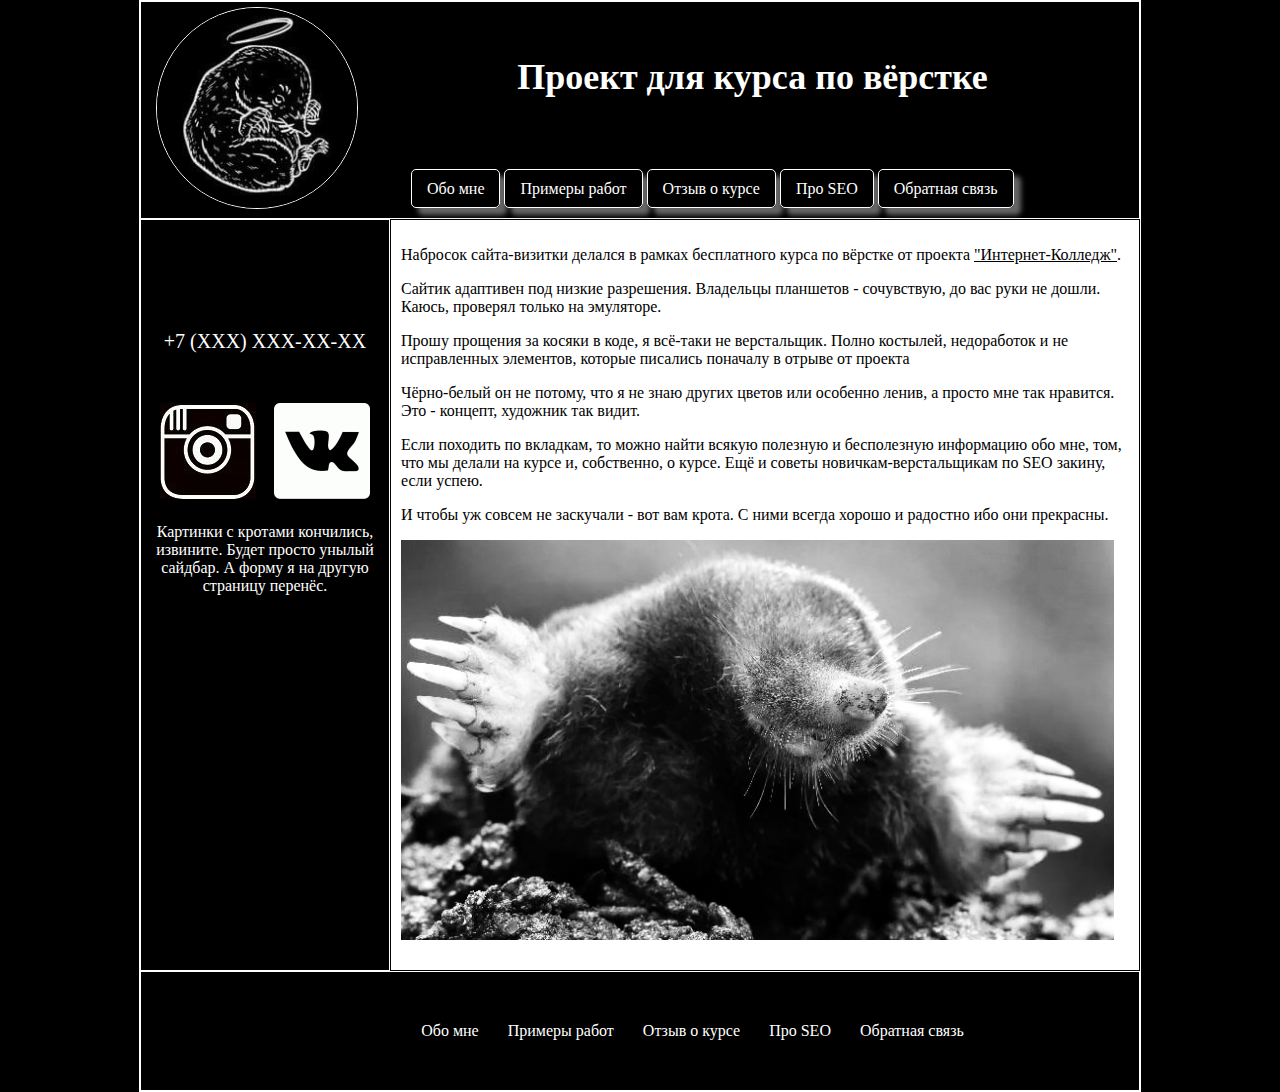
<file: index.html>
<!DOCTYPE html>
<html lang="ru">
<head>
  <meta charset="UTF-8">
  <meta name="viewport" content="width=device-width, initial-scale=1">
  <title>Главная - курсовой проект</title>
  <link rel="stylesheet" href="https://necolas.github.io/normalize.css/8.0.1/normalize.css">
  <link rel="stylesheet" href="style.css">
</head>
<body>
<div class="wrapper">
<header class="header">
  <div class="head-container">
    <div class="logo">
      <a href="/course-project/index.html"><img src="img/holy-mole.png" class="logo-mole" alt="logo"></a>
    </div>
    <div class="head-content-wrapper">
      <div class="head-content">
        <h1>Проект для курса по вёрстке</h1>
      </div>
      <div class="head-menu">
        <nav>
          <ul class="menu-content">
            <li><a href="/course-project/about-me.html">Обо мне</a></li>
            <li><a href="/course-project/examples.html">Примеры работ</a></li>
            <li><a href="/course-project/feedback.html">Отзыв о курсе</a></li>
            <li><a href="/course-project/about-seo.html">Про SEO</a></li>
            <li><a href="/course-project/response.html">Обратная связь</a></li>
          </ul>
        </nav>
      </div>
    </div>  
  </div>
</header>
<div class="aside-and-main-container">
  <aside class="aside">
    <div class="sidebar-content-container">
      <div class="phone-number">
        <a href="tel:+7xxxxxxxxxx" class="phone-link">+7 (XXX) XXX-XX-XX</a>
      </div>
      <div class="sidebar-picture-container">
        <a href="#" title="Инста (нет)">
          <picture>
            <source srcset="img/instagramm-icon-desktop.png" media="(min-width: 768px)">
            <img src="img/instagramm-icon-mobile.png">
          </picture>
        </a>
        <a href="https://vk.com/id132064251" rel="nofollow" title="Вкашечка" target="_blank">
          <picture>
            <source srcset="img/vk-icon-desktop.png" media="(min-width: 768px)">
            <img src="img/vk-icon-mobile.png">
          </picture>
        </a>
      </div>
      <div class="sidebar-text-container">
        Картинки с кротами кончились, извините. Будет просто унылый сайдбар. А форму я на другую страницу перенёс.
      </div>
    </div>
  </aside>
  <main class="main">
    <p>Набросок сайта-визитки делался в рамках бесплатного курса по вёрстке от проекта <a href="https://vk.com/internet_college_markup_dev" rel="nofollow" target="_blank">"Интернет-Колледж"</a>.</p>
    <p>Сайтик адаптивен под низкие разрешения. Владельцы планшетов - сочувствую, до вас руки не дошли. Каюсь, проверял только на эмуляторе.</p>
    <p>Прошу прощения за косяки в коде, я всё-таки не верстальщик. Полно костылей, недоработок и не исправленных элементов, которые писались поначалу в отрыве от проекта</p>
    <p>Чёрно-белый он не потому, что я не знаю других цветов или особенно ленив, а просто мне так нравится. Это - концепт, художник так видит.</p>
    <p>Если походить по вкладкам, то можно найти всякую полезную и бесполезную информацию обо мне, том, что мы делали на курсе и, собственно, о курсе. Ещё и советы новичкам-верстальщикам по SEO закину, если успею.</p>
    <p>И чтобы уж совсем не заскучали - вот вам крота. С ними всегда хорошо и радостно ибо они прекрасны.</p>
    <p>
      <picture>
        <source srcset="img/mole-main-desktop.png" media="(min-width: 768px)">
        <img src="img/mole-main-mobile.png" class="main-mole-picture" alt="Великий и прекрасный крот" title="Великий и прекрасный крот">
      </picture>
    </p>
  </main>
</div>
<footer class="footer">
  <div class="footer-container">
    <nav>
      <ul class="footer-links-block">
        <li><a href="/course-project/about-me.html" class="footer-link">Обо мне</a></li>
        <li><a href="/course-project/examples.html" class="footer-link">Примеры работ</a></li>
        <li><a href="/course-project/feedback.html" class="footer-link">Отзыв о курсе</a></li>
        <li><a href="/course-project/about-seo.html" class="footer-link">Про SEO</a></li>
        <li><a href="/course-project/response.html" class="footer-link">Обратная связь</a></li>
      <ul>
    </nav>
  </div>
</footer>       
</div>
</body>
</html>
</file>
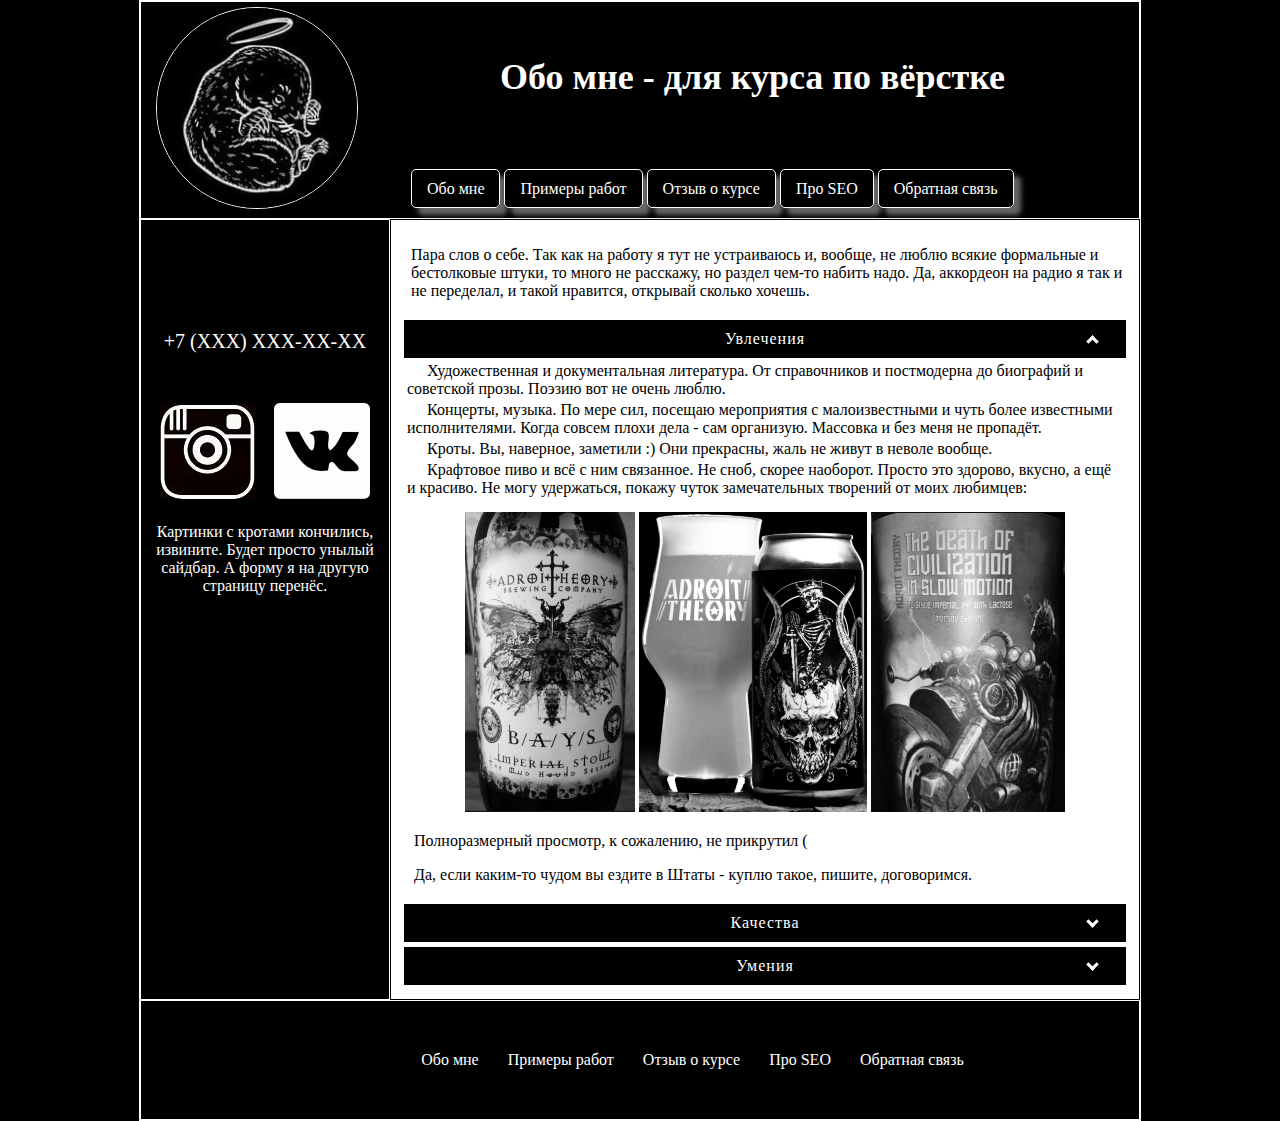
<file: about-me.html>
<!DOCTYPE html>
<html lang="ru">
<head>
  <meta charset="UTF-8">
  <meta name="viewport" content="width=device-width, initial-scale=1">
  <title>Обо мне - курсовой проект</title>
  <link rel="stylesheet" href="https://necolas.github.io/normalize.css/8.0.1/normalize.css">
  <link rel="stylesheet" href="style.css">
</head>
<body>
<div class="wrapper">
<header class="header">
  <div class="head-container">
    <div class="logo">
      <a href="/course-project/index.html"><img src="img/holy-mole.png" class="logo-mole" alt="logo"></a>
    </div>
    <div class="head-content-wrapper">
      <div class="head-content">
        <h1>Обо мне - для курса по вёрстке</h1>
      </div>
      <div class="head-menu">
        <nav>
          <ul class="menu-content">
            <li><a href="/course-project/about-me.html">Обо мне</a></li>
            <li><a href="/course-project/examples.html">Примеры работ</a></li>
            <li><a href="/course-project/feedback.html">Отзыв о курсе</a></li>
            <li><a href="/course-project/about-seo.html">Про SEO</a></li>
            <li><a href="/course-project/response.html">Обратная связь</a></li>
          </ul>
        </nav>
      </div>
    </div>  
  </div>
</header>
<div class="aside-and-main-container">
  <aside class="aside">
    <div class="sidebar-content-container">
      <div class="phone-number">
        <a href="tel:+7xxxxxxxxxx" class="phone-link">+7 (XXX) XXX-XX-XX</a>
      </div>
      <div class="sidebar-picture-container">
        <a href="#" title="Инста (нет)">
          <picture>
            <source srcset="img/instagramm-icon-desktop.png" media="(min-width: 768px)">
            <img src="img/instagramm-icon-mobile.png">
          </picture>
        </a>
        <a href="https://vk.com/id132064251" rel="nofollow" title="Вкашечка" target="_blank">
          <picture>
            <source srcset="img/vk-icon-desktop.png" media="(min-width: 768px)">
            <img src="img/vk-icon-mobile.png">
          </picture>
        </a>
      </div>
      <div class="sidebar-text-container">
        Картинки с кротами кончились, извините. Будет просто унылый сайдбар. А форму я на другую страницу перенёс.
      </div>
    </div>
  </aside>
  <main class="main">
    <p class="main-head-paragraph">Пара слов о себе. Так как на работу я тут не устраиваюсь и, вообще, не люблю всякие формальные и бестолковые штуки, то много не расскажу, но раздел чем-то набить надо. Да, аккордеон на радио я так и не переделал, и такой нравится, открывай сколько хочешь.</p>
    <div class="accordion">
      <ul>
        <li>
          <input type="checkbox">
          <i></i>
          <p class="accordion-title">Увлечения</p>
          <div class="accordion-block">
            <ul class="about-block-list">
              <li>Художественная и документальная литература. От справочников и постмодерна до биографий и советской прозы. Поэзию вот не очень люблю.</li>
              <li>Концерты, музыка. По мере сил, посещаю мероприятия с малоизвестными и чуть более известными исполнителями. Когда совсем плохи дела - сам организую. Массовка и без меня не пропадёт.</li>
              <li>Кроты. Вы, наверное, заметили :) Они прекрасны, жаль не живут в неволе вообще.</li>
              <li>Крафтовое пиво и всё с ним связанное. Не сноб, скорее наоборот. Просто это здорово, вкусно, а ещё и красиво. Не могу удержаться, покажу чуток замечательных творений от моих любимцев:</li>
            </ul>
            <div class="content-photo-container">
              <picture>
                <img src="img/adroit-theory-bays.png" alt="Adroit Theory BAYS фото" title="Adroit Theory BAYS">
              </picture>
              <picture>
                <img src="img/adroit-theory-evangelion.png" alt="Adroit Theory Evangelion фото" title="Adroit Theory Evangelion">
              </picture>
              <picture>
                <img src="img/adroit-theory-death-of-civilization.png" alt="Adroit Theory Death of Civilization фото" title="Adroit Theory Death of Civilization">
              </picture>
            </div>
            <p>Полноразмерный просмотр, к сожалению, не прикрутил (</p>
            <p>Да, если каким-то чудом вы ездите в Штаты - куплю такое, пишите, договоримся.</p>  
          </div>
        </li>
        <li>
          <input type="checkbox" checked>
          <i></i>
          <p class="accordion-title">Качества</p>
          <div class="accordion-block">
            <p>Пользуясь случаем, хочу высказаться на тему регулярно требуемого списка своих преимуществ типа обучаемости, целеустремлённости и т.д.</p>
            <p>Ребята и девчата, это - полная дичь! Ещё никто кроме очень дорогих профессионалов на собеседовании не заявил, что он тупой и ленивый алкоголик. То есть ценность всех таких "пунктуальностей" и "желаний непрерывно развиваться" равна нулю. Знания проверять надо, а не вот это вот всё.</p>
            <p>К сожалению, сегодня рулит форма прежде содержания, так что увы, приходится лить дежурную воду при трудоустройстве. Но к счастью, в действительно толковых коллективах такое не спрашивают.</p>
          </div>
        </li>
        <li>
          <input type="checkbox" checked>
          <i></i>
          <p class="accordion-title">Умения</p>
          <div class="accordion-block">
            <p>Могу копать (надеюсь, ещё могу), могу и не копать. Английский знаю вполне нормально. Писать могу, если очень нужно и есть приступ графомании (как сейчас). Последние несколько лет занимаюсь поисковой оптимизацией сайтов.</p>
            <p>Работу тут не ищу, так, общего развития ради. Но, если есть возможность попасть в команду, занимающуюся продвижением на буржуйском рынке - то весьма готов рассмотреть, нужен опыт. Ну да, тут только гуру буржнета и сидят :)</p>
          </div>
        </li>       
      </ul>
    </div>
  </main>
</div>
<footer class="footer">
  <div class="footer-container">
    <nav>
      <ul class="footer-links-block">
        <li><a href="/course-project/about-me.html" class="footer-link">Обо мне</a></li>
        <li><a href="/course-project/examples.html" class="footer-link">Примеры работ</a></li>
        <li><a href="/course-project/feedback.html" class="footer-link">Отзыв о курсе</a></li>
        <li><a href="/course-project/about-seo.html" class="footer-link">Про SEO</a></li>
        <li><a href="/course-project/response.html" class="footer-link">Обратная связь</a></li>
      <ul>
    </nav>
  </div>
</footer>       
</div>
</body>
</html>
</file>
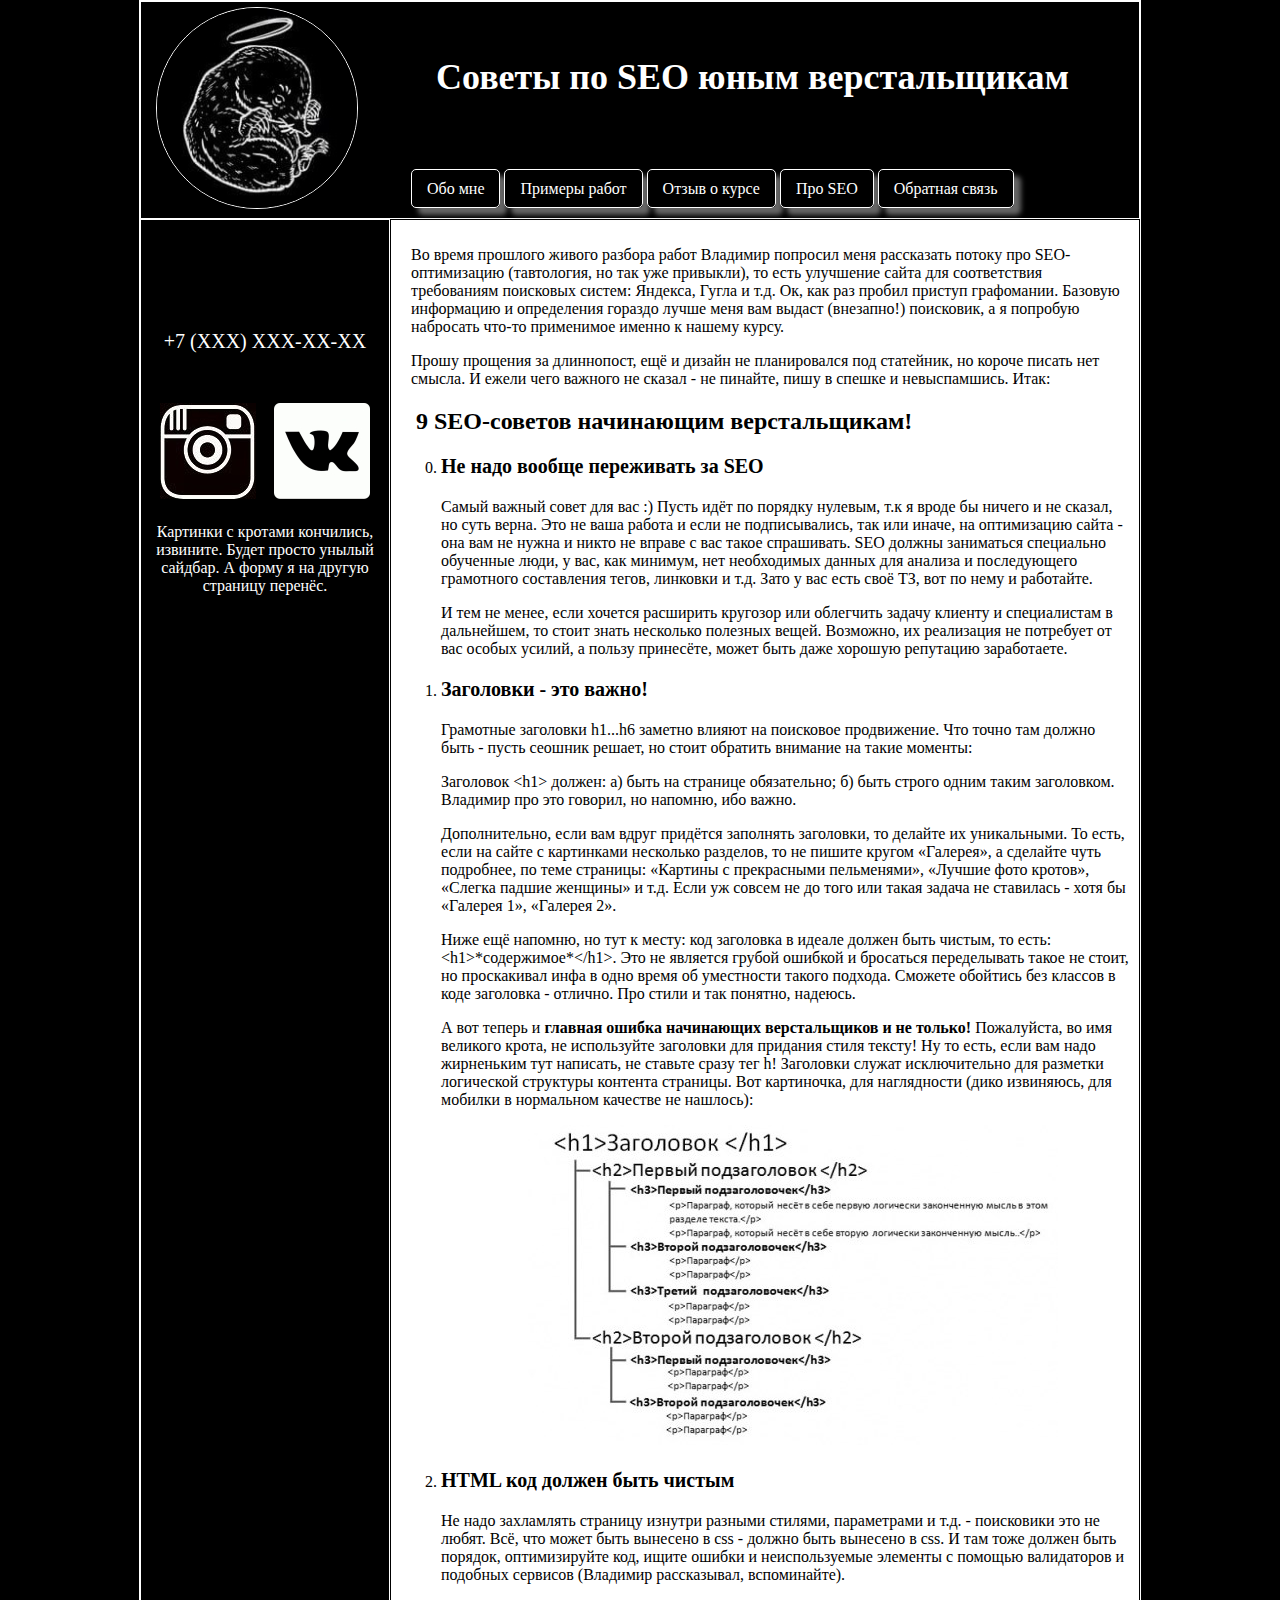
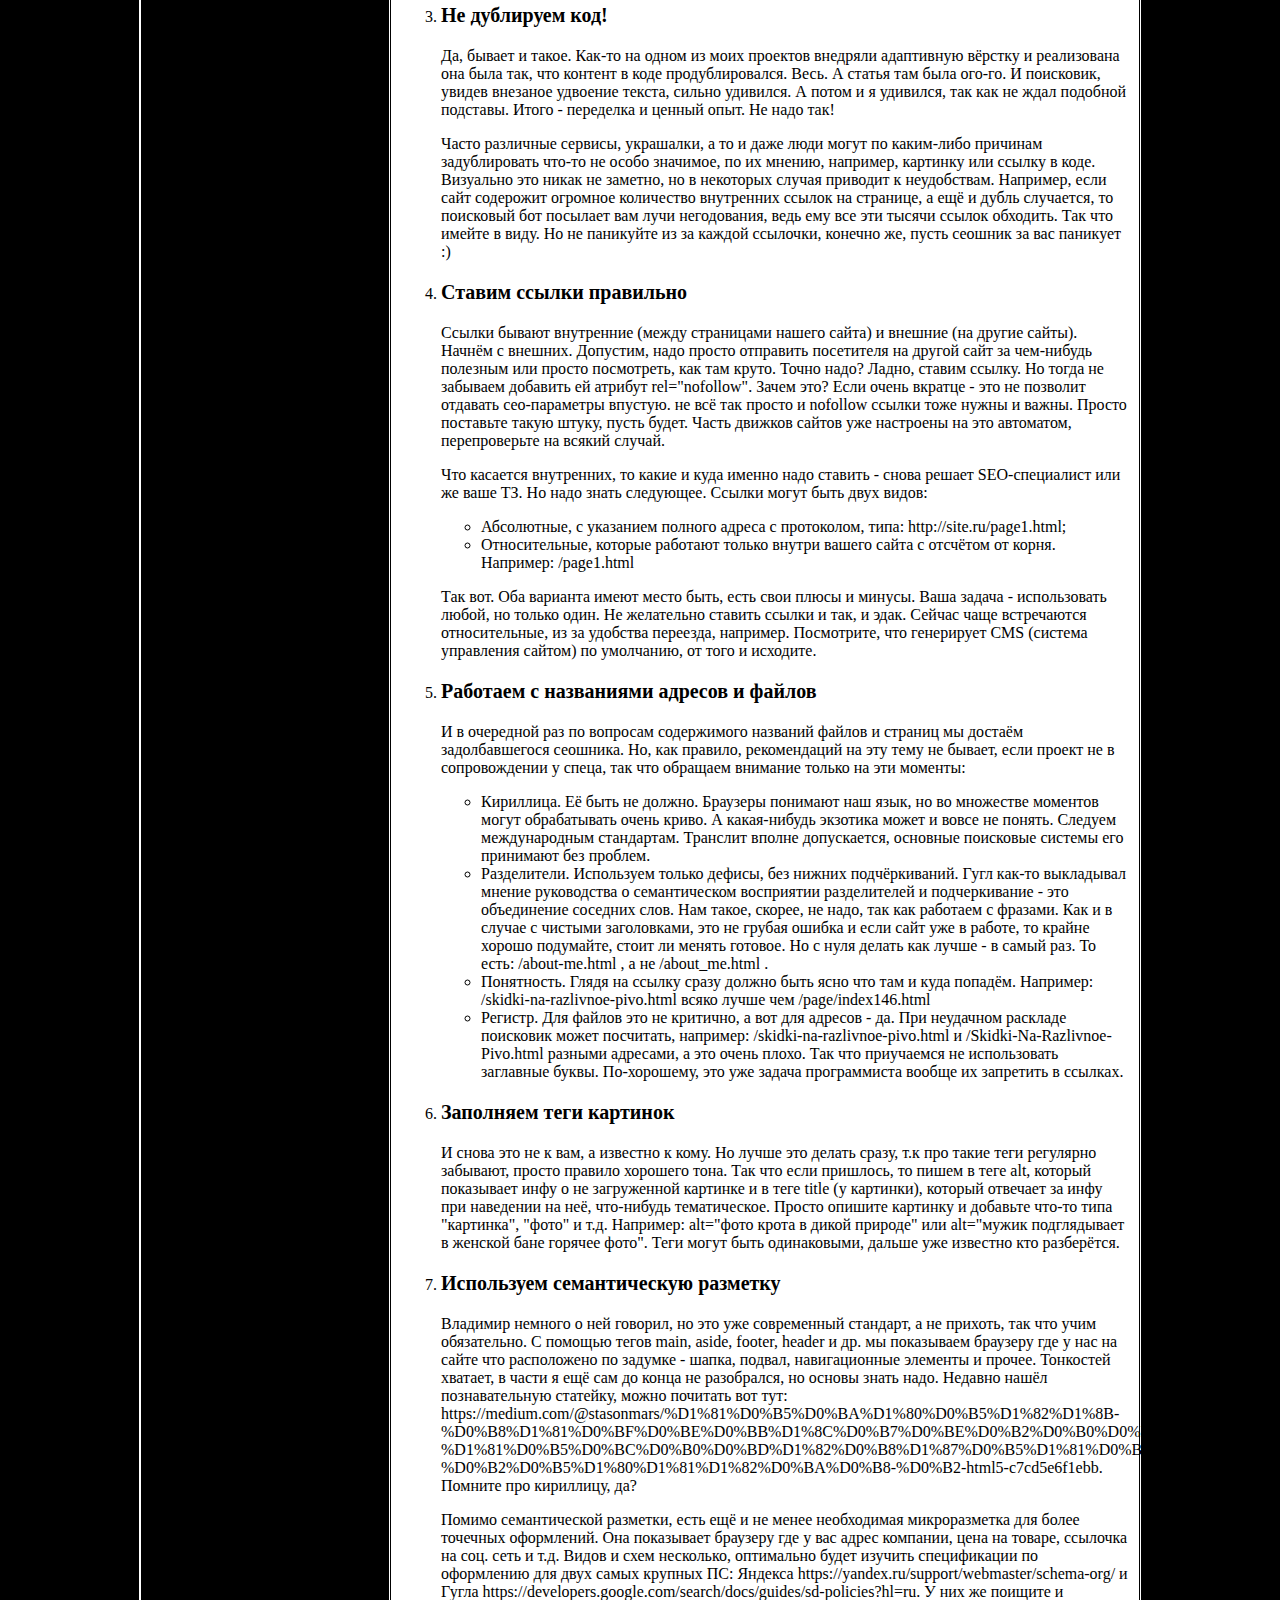
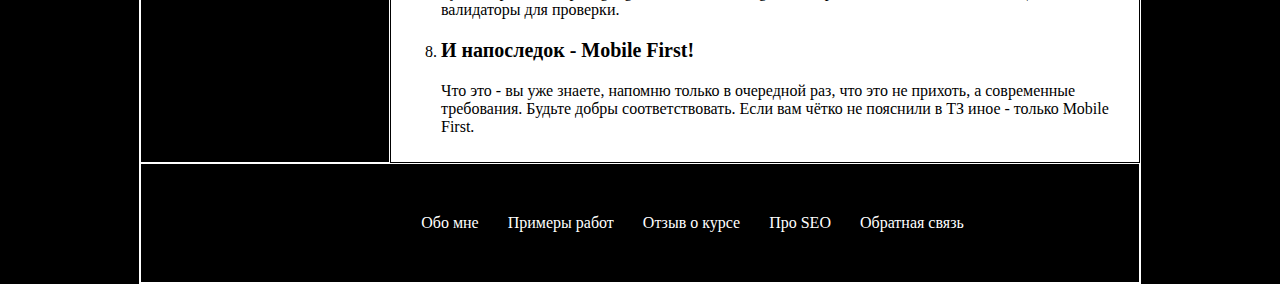
<file: about-seo.html>
<!DOCTYPE html>
<html lang="ru">
<head>
  <meta charset="UTF-8">
  <meta name="viewport" content="width=device-width, initial-scale=1">
  <title>Про SEO для начинающих верстальщиков - курсовой проект</title>
  <link rel="stylesheet" href="https://necolas.github.io/normalize.css/8.0.1/normalize.css">
  <link rel="stylesheet" href="style.css">
</head>
<body>
<div class="wrapper">
<header class="header">
  <div class="head-container">
    <div class="logo">
      <a href="/course-project/index.html"><img src="img/holy-mole.png" class="logo-mole" alt="logo"></a>
    </div>
    <div class="head-content-wrapper">
      <div class="head-content">
        <h1>Советы по SEO юным верстальщикам</h1>
      </div>
      <div class="head-menu">
        <nav>
          <ul class="menu-content">
            <li><a href="/course-project/about-me.html">Обо мне</a></li>
            <li><a href="/course-project/examples.html">Примеры работ</a></li>
            <li><a href="/course-project/feedback.html">Отзыв о курсе</a></li>
            <li><a href="/course-project/about-seo.html">Про SEO</a></li>
            <li><a href="/course-project/response.html">Обратная связь</a></li>
          </ul>
        </nav>
      </div>
    </div>  
  </div>
</header>
<div class="aside-and-main-container">
  <aside class="aside">
    <div class="sidebar-content-container">
      <div class="phone-number">
        <a href="tel:+7xxxxxxxxxx" class="phone-link">+7 (XXX) XXX-XX-XX</a>
      </div>
      <div class="sidebar-picture-container">
        <a href="#" title="Инста (нет)">
          <picture>
            <source srcset="img/instagramm-icon-desktop.png" media="(min-width: 768px)">
            <img src="img/instagramm-icon-mobile.png">
          </picture>
        </a>
        <a href="https://vk.com/id132064251" rel="nofollow" title="Вкашечка" target="_blank">
          <picture>
            <source srcset="img/vk-icon-desktop.png" media="(min-width: 768px)">
            <img src="img/vk-icon-mobile.png">
          </picture>
        </a>
      </div>
      <div class="sidebar-text-container">
        Картинки с кротами кончились, извините. Будет просто унылый сайдбар. А форму я на другую страницу перенёс.
      </div>
    </div>
  </aside>
  <main class="main">
    <p class="main-head-paragraph">Во время прошлого живого разбора работ Владимир попросил меня рассказать потоку про SEO-оптимизацию (тавтология, но так уже привыкли), то есть улучшение сайта для соответствия требованиям поисковых систем: Яндекса, Гугла и т.д. Ок, как раз пробил приступ графомании. Базовую информацию и определения гораздо лучше меня вам выдаст (внезапно!) поисковик, а я попробую набросать что-то применимое именно к нашему курсу.</p>
    <p class="main-head-paragraph">Прошу прощения за длиннопост, ещё и дизайн не планировался под статейник, но короче писать нет смысла. И ежели чего важного не сказал - не пинайте, пишу в спешке и невыспамшись. Итак:</p>
    <h2>9 SEO-советов начинающим верстальщикам!</h2>
    <ol start="0" class="seo-advise-list">
      <li>
        <h3>Не надо вообще переживать за SEO</h3>
        <p>Самый важный совет для вас :) Пусть идёт по порядку нулевым, т.к я вроде бы ничего и не сказал, но суть верна. Это не ваша работа и если не подписывались, так или иначе, на оптимизацию сайта - она вам не нужна и никто не вправе с вас такое спрашивать. SEO должны заниматься специально обученные люди, у вас, как минимум, нет необходимых данных для анализа и последующего грамотного составления тегов, линковки и т.д. Зато у вас есть своё ТЗ, вот по нему и работайте.</p>
        <p>И тем не менее, если хочется расширить кругозор или облегчить задачу клиенту и специалистам в дальнейшем, то стоит знать несколько полезных вещей. Возможно, их реализация не потребует от вас особых усилий, а пользу принесёте, может быть даже хорошую репутацию заработаете.</p>
      </li>
      <li>
        <h3>Заголовки - это важно!</h3>
        <p>Грамотные заголовки h1...h6 заметно влияют на поисковое продвижение. Что точно там должно быть - пусть сеошник решает, но стоит обратить внимание на такие моменты:</p>
        <p>Заголовок &lt;h1&gt; должен: а) быть на странице обязательно; б) быть строго одним таким заголовком. Владимир про это говорил, но напомню, ибо важно.</p>
        <p>Дополнительно, если вам вдруг придётся заполнять заголовки, то делайте их уникальными. То есть, если на сайте с картинками несколько разделов, то не пишите кругом &laquo;Галерея&raquo;, а сделайте чуть подробнее, по теме страницы: &laquo;Картины с прекрасными пельменями&raquo;, &laquo;Лучшие фото кротов&raquo;, &laquo;Слегка падшие женщины&raquo; и т.д. Если уж совсем не до того или такая задача не ставилась - хотя бы &laquo;Галерея 1&raquo;, &laquo;Галерея 2&raquo;.</p>
        <p>Ниже ещё напомню, но тут к месту: код заголовка в идеале должен быть чистым, то есть: &lt;h1&gt;*содержимое*&lt;/h1&gt;. Это не является грубой ошибкой и бросаться переделывать такое не стоит, но проскакивал инфа в одно время об уместности такого подхода. Сможете обойтись без классов в коде заголовка - отлично. Про стили и так понятно, надеюсь.</p>
        <p>А вот теперь и <b>главная ошибка начинающих верстальщиков и не только!</b> Пожалуйста, во имя великого крота, не используйте заголовки для придания стиля тексту! Ну то есть, если вам надо жирненьким тут написать, не ставьте сразу тег h! Заголовки служат исключительно для разметки логической структуры контента страницы. Вот картиночка, для наглядности (дико извиняюсь, для мобилки в нормальном качестве не нашлось):</p>
          <div class="seo-article-photo-container">
            <picture>
              <img src="img/headers-structure-desktop.png">
            </picture>
          </div>
          </li>
        </ul>
      </li>
      <li>
        <h3>HTML код должен быть чистым</h3>
        <p>Не надо захламлять страницу изнутри разными стилями, параметрами и т.д. - поисковики это не любят. Всё, что может быть вынесено в css - должно быть вынесено в css. И там тоже должен быть порядок, оптимизируйте код, ищите ошибки и неиспользуемые элементы с помощью валидаторов и подобных сервисов (Владимир рассказывал, вспоминайте).</p> 
      </li>        
      <li>
        <h3>Не дублируем код!</h3>
        <p>Да, бывает и такое. Как-то на одном из моих проектов внедряли адаптивную вёрстку и реализована она была так, что контент в коде продублировался. Весь. А статья там была ого-го. И поисковик, увидев внезаное удвоение текста, сильно удивился. А потом и я удивился, так как не ждал подобной подставы. Итого - переделка и ценный опыт. Не надо так!</p>
        <p>Часто различные сервисы, украшалки, а то и даже люди могут по каким-либо причинам задублировать что-то не особо значимое, по их мнению, например, картинку или ссылку в коде. Визуально это никак не заметно, но в некоторых случая приводит к неудобствам. Например, если сайт содерожит огромное количество внутренних ссылок на странице, а ещё и дубль случается, то поисковый бот посылает вам лучи негодования, ведь ему все эти тысячи ссылок обходить. Так что имейте в виду. Но не паникуйте из за каждой ссылочки, конечно же, пусть сеошник за вас паникует :)</p>
      </li>
      <li>
        <h3>Ставим ссылки правильно</h3>
        <p>Ссылки бывают внутренние (между страницами нашего сайта) и внешние (на другие сайты). Начнём с внешних. Допустим, надо просто отправить посетителя на другой сайт за чем-нибудь полезным или просто посмотреть, как там круто. Точно надо? Ладно, ставим ссылку. Но тогда не забываем добавить ей атрибут rel="nofollow". Зачем это? Если очень вкратце - это не позволит отдавать сео-параметры впустую. не всё так просто и nofollow ссылки тоже нужны и важны. Просто поставьте такую штуку, пусть будет. Часть движков сайтов уже настроены на это автоматом, перепроверьте на всякий случай.  
        </p>
        <p>Что касается внутренних, то какие и куда именно надо ставить - снова решает SEO-специалист или же ваше ТЗ. Но надо знать следующее. Ссылки могут быть двух видов:
        </p>
          <ul>
            <li>Абсолютные, с указанием полного адреса с протоколом, типа: http://site.ru/page1.html;</li>
            <li>Относительные, которые работают только внутри вашего сайта с отсчётом от корня. Например: /page1.html</li>
          </ul> 
        <p>Так вот. Оба варианта имеют место быть, есть свои плюсы и минусы. Ваша задача - использовать любой, но только один. Не желательно ставить ссылки и так, и эдак. Сейчас чаще встречаются относительные, из за удобства переезда, например. Посмотрите, что генерирует CMS (система управления сайтом) по умолчанию, от того и исходите.
        </p>
      </li>
      <li>
        <h3>Работаем с названиями адресов и файлов</h3>
        <p>И в очередной раз по вопросам содержимого названий файлов и страниц мы достаём задолбавшегося сеошника. Но, как правило, рекомендаций на эту тему не бывает, если проект не в сопровождении у спеца, так что обращаем внимание только на эти моменты:</p>
          <ul>
              <li>Кириллица. Её быть не должно. Браузеры понимают наш язык, но во множестве моментов могут обрабатывать очень криво. А какая-нибудь экзотика может и вовсе не понять. Следуем международным стандартам. Транслит вполне допускается, основные поисковые системы его принимают без проблем.</li>
              <li>Разделители. Используем только дефисы, без нижних подчёркиваний. Гугл как-то выкладывал мнение руководства о семантическом восприятии разделителей и подчеркивание - это объединение соседних слов. Нам такое, скорее, не надо, так как работаем с фразами. Как и в случае с чистыми заголовками, это не грубая ошибка и если сайт уже в работе, то крайне хорошо подумайте, стоит ли менять готовое. Но с нуля делать как лучше - в самый раз. То есть: /about-me.html , а не /about_me.html .</li>
              <li>Понятность. Глядя на ссылку сразу должно быть ясно что там и куда попадём. Например: /skidki-na-razlivnoe-pivo.html всяко лучше чем /page/index146.html</li>
              <li>Регистр. Для файлов это не критично, а вот для адресов - да. При неудачном раскладе поисковик может посчитать, например: /skidki-na-razlivnoe-pivo.html и /Skidki-Na-Razlivnoe-Pivo.html разными адресами, а это очень плохо. Так что приучаемся не использовать заглавные буквы. По-хорошему, это уже задача программиста вообще их запретить в ссылках.</li>
          </ul> 
      </li>
      <li>
        <h3>Заполняем теги картинок</h3>
        <p>И снова это не к вам, а известно к кому. Но лучше это делать сразу, т.к про такие теги регулярно забывают, просто правило хорошего тона. Так что если пришлось, то пишем в теге alt, который показывает инфу о не загруженной картинке и в теге title (у картинки), который отвечает за инфу при наведении на неё, что-нибудь тематическое. Просто опишите картинку и добавьте что-то типа "картинка", "фото" и т.д. Например: alt="фото крота в дикой природе" или alt="мужик подглядывает в женской бане горячее фото". Теги могут быть одинаковыми, дальше уже известно кто разберётся.</p> 
      </li>
      <li>
        <h3>Используем семантическую разметку</h3>
        <p>Владимир немного о ней говорил, но это уже современный стандарт, а не прихоть, так что учим обязательно. С помощью тегов main, aside, footer, header и др. мы показываем браузеру где у нас на сайте что расположено по задумке - шапка, подвал, навигационные элементы и прочее. Тонкостей хватает, в части я ещё сам до конца не разобрался, но основы знать надо. Недавно нашёл познавательную статейку, можно почитать вот тут: <a class="external-link" href="https://medium.com/@stasonmars/%D1%81%D0%B5%D0%BA%D1%80%D0%B5%D1%82%D1%8B-%D0%B8%D1%81%D0%BF%D0%BE%D0%BB%D1%8C%D0%B7%D0%BE%D0%B2%D0%B0%D0%BD%D0%B8%D1%8F-%D1%81%D0%B5%D0%BC%D0%B0%D0%BD%D1%82%D0%B8%D1%87%D0%B5%D1%81%D0%BA%D0%BE%D0%B8%CC%86-%D0%B2%D0%B5%D1%80%D1%81%D1%82%D0%BA%D0%B8-%D0%B2-html5-c7cd5e6f1ebb" rel="nofollow" target="_blank">https://medium.com/@stasonmars/%D1%81%D0%B5%D0%BA%D1%80%D0%B5%D1%82%D1%8B-%D0%B8%D1%81%D0%BF%D0%BE%D0%BB%D1%8C%D0%B7%D0%BE%D0%B2%D0%B0%D0%BD%D0%B8%D1%8F-%D1%81%D0%B5%D0%BC%D0%B0%D0%BD%D1%82%D0%B8%D1%87%D0%B5%D1%81%D0%BA%D0%BE%D0%B8%CC%86-%D0%B2%D0%B5%D1%80%D1%81%D1%82%D0%BA%D0%B8-%D0%B2-html5-c7cd5e6f1ebb</a>. Помните про кириллицу, да?</p>
        <p>Помимо семантической разметки, есть ещё и не менее необходимая микроразметка для более точечных оформлений. Она показывает браузеру где у вас адрес компании, цена на товаре, ссылочка на соц. сеть и т.д. Видов и схем несколько, оптимально будет изучить спецификации по оформлению для двух самых крупных ПС: Яндекса <a href="https://yandex.ru/support/webmaster/schema-org/" rel="nofollow" target="_blank"> https://yandex.ru/support/webmaster/schema-org/</a> и Гугла <a href="https://developers.google.com/search/docs/guides/sd-policies?hl=ru" rel="nofollow" target="_blank"> https://developers.google.com/search/docs/guides/sd-policies?hl=ru</a>. У них же поищите и валидаторы для проверки.</p>
      </li>
      <li>
        <h3>И напоследок - Mobile First!</h3>
        <p>Что это - вы уже знаете, напомню только в очередной раз, что это не прихоть, а современные требования. Будьте добры соответствовать. Если вам чётко не пояснили в ТЗ иное - только Mobile First.</p>
      </li>
    </ol>
  </main>
</div>
<footer class="footer">
  <div class="footer-container">
    <nav>
      <ul class="footer-links-block">
        <li><a href="/course-project/about-me.html" class="footer-link">Обо мне</a></li>
        <li><a href="/course-project/examples.html" class="footer-link">Примеры работ</a></li>
        <li><a href="/course-project/feedback.html" class="footer-link">Отзыв о курсе</a></li>
        <li><a href="/course-project/about-seo.html" class="footer-link">Про SEO</a></li>
        <li><a href="/course-project/response.html" class="footer-link">Обратная связь</a></li>
      <ul>
    </nav>
  </div>
</footer>       
</div>
</body>
</html>
</file>
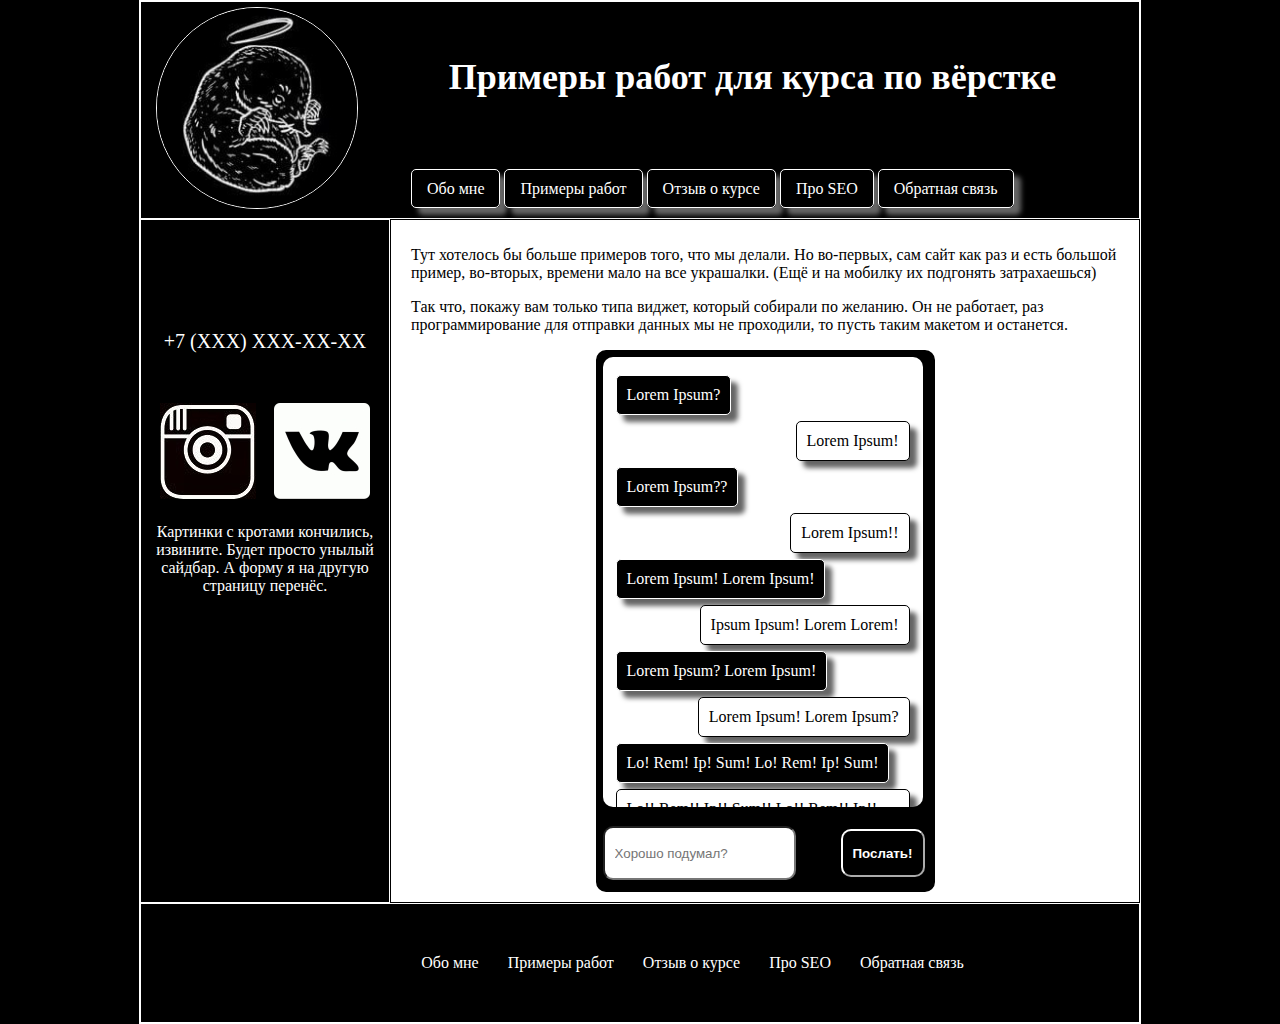
<file: examples.html>
<!DOCTYPE html>
<html lang="ru">
<head>
  <meta charset="UTF-8">
  <meta name="viewport" content="width=device-width, initial-scale=1">
  <title>Примеры работ - курсовой проект</title>
  <link rel="stylesheet" href="https://necolas.github.io/normalize.css/8.0.1/normalize.css">
  <link rel="stylesheet" href="style.css">
</head>
<body>
<div class="wrapper">
<header class="header">
  <div class="head-container">
    <div class="logo">
      <a href="/course-project/index.html"><img src="img/holy-mole.png" class="logo-mole" alt="logo"></a>
    </div>
    <div class="head-content-wrapper">
      <div class="head-content">
        <h1>Примеры работ для курса по вёрстке</h1>
      </div>
      <div class="head-menu">
        <nav>
          <ul class="menu-content">
            <li><a href="/course-project/about-me.html">Обо мне</a></li>
            <li><a href="/course-project/examples.html">Примеры работ</a></li>
            <li><a href="/course-project/feedback.html">Отзыв о курсе</a></li>
            <li><a href="/course-project/about-seo.html">Про SEO</a></li>
            <li><a href="/course-project/response.html">Обратная связь</a></li>
          </ul>
        </nav>
      </div>
    </div>  
  </div>
</header>
<div class="aside-and-main-container">
  <aside class="aside">
    <div class="sidebar-content-container">
      <div class="phone-number">
        <a href="tel:+7xxxxxxxxxx" class="phone-link">+7 (XXX) XXX-XX-XX</a>
      </div>
      <div class="sidebar-picture-container">
        <a href="#" title="Инста (нет)">
          <picture>
            <source srcset="img/instagramm-icon-desktop.png" media="(min-width: 768px)">
            <img src="img/instagramm-icon-mobile.png">
          </picture>
        </a>
        <a href="https://vk.com/id132064251" rel="nofollow" title="Вкашечка" target="_blank">
          <picture>
            <source srcset="img/vk-icon-desktop.png" media="(min-width: 768px)">
            <img src="img/vk-icon-mobile.png">
          </picture>
        </a>
      </div>
      <div class="sidebar-text-container">
        Картинки с кротами кончились, извините. Будет просто унылый сайдбар. А форму я на другую страницу перенёс.
      </div>
    </div>
  </aside>
  <main class="main">
    <p class="main-head-paragraph">Тут хотелось бы больше примеров того, что мы делали. Но во-первых, сам сайт как раз и есть большой пример, во-вторых, времени мало на все украшалки. (Ещё и на мобилку их подгонять затрахаешься)</p>
    <p class="main-head-paragraph">Так что, покажу вам только типа виджет, который собирали по желанию. Он не работает, раз программирование для отправки данных мы не проходили, то пусть таким макетом и останется.</p>
    <div class="vidget">
      <div class="chat-screen">  
        <div class="left-chat-message">Lorem Ipsum?</div>
        <div class="right-chat-message">Lorem Ipsum!</div>
        <div class="left-chat-message">Lorem Ipsum??</div>
        <div class="right-chat-message">Lorem Ipsum!!</div>
        <div class="left-chat-message">Lorem Ipsum! Lorem Ipsum!</div>
        <div class="right-chat-message">Ipsum Ipsum! Lorem Lorem!</div>
        <div class="left-chat-message">Lorem Ipsum? Lorem Ipsum!</div>
        <div class="right-chat-message">Lorem Ipsum! Lorem Ipsum?</div>
        <div class="left-chat-message">Lo! Rem! Ip! Sum! Lo! Rem! Ip! Sum!</div>
        <div class="right-chat-message">Lo!! Rem!! Ip!! Sum!! Lo!! Rem!! Ip!! Sum!!</div>
        <div class="left-chat-message">Lorem Ipsum?</div>
        <div class="right-chat-message">Lorem Ipsum!</div>
        <div class="left-chat-message">Lorem Ipsum??</div>
        <div class="right-chat-message">Lorem Ipsum!!</div>
        <div class="left-chat-message">Lorem Ipsum! Lorem Ipsum!</div>
        <div class="right-chat-message">Ipsum Ipsum! Lorem Lorem!</div>
        <div class="left-chat-message">Lorem Ipsum? Lorem Ipsum!</div>
        <div class="right-chat-message">Lorem Ipsum! Lorem Ipsum?</div>
        <div class="left-chat-message">Lo! Rem! Ip! Sum! Lo! Rem! Ip! Sum!</div>
        <div class="right-chat-message">Lo!! Rem!! Ip!! Sum!! Lo!! Rem!! Ip!! Sum!!</div>
      </div> 
      <div class="chat-input">
        <form class="chat-form">
          <input type="text" class="chat-send-text" placeholder="Хорошо подумал?"> 
        </form>
        <form class="chat-form" disabled>
          <input type="submit" class="chat-send-button" value="Послать!" disabled>
        </form>
      </div>
    </div>  
  </main>
</div>
<footer class="footer">
  <div class="footer-container">
    <nav>
      <ul class="footer-links-block">
        <li><a href="/course-project/about-me.html" class="footer-link">Обо мне</a></li>
        <li><a href="/course-project/examples.html" class="footer-link">Примеры работ</a></li>
        <li><a href="/course-project/feedback.html" class="footer-link">Отзыв о курсе</a></li>
        <li><a href="/course-project/about-seo.html" class="footer-link">Про SEO</a></li>
        <li><a href="/course-project/response.html" class="footer-link">Обратная связь</a></li>
      <ul>
    </nav>
  </div>
</footer>       
</div>
</body>
</html>
</file>
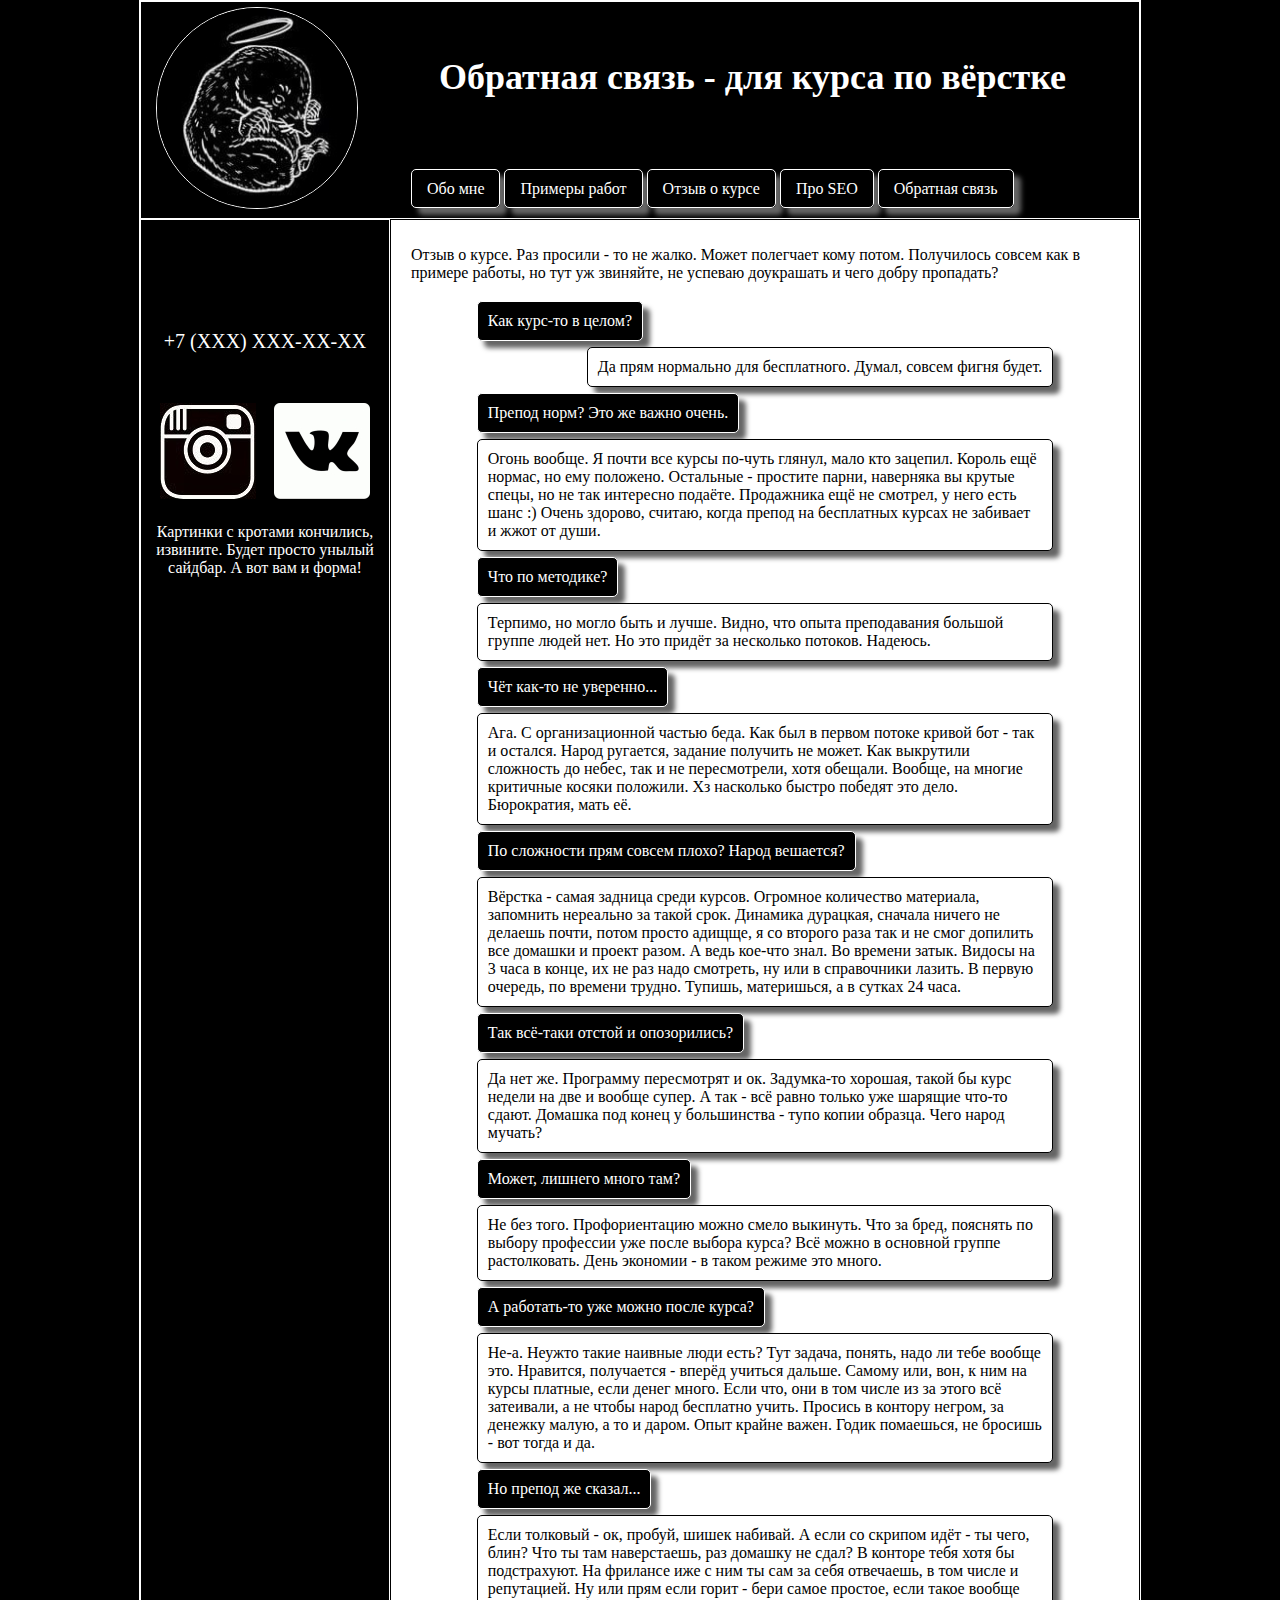
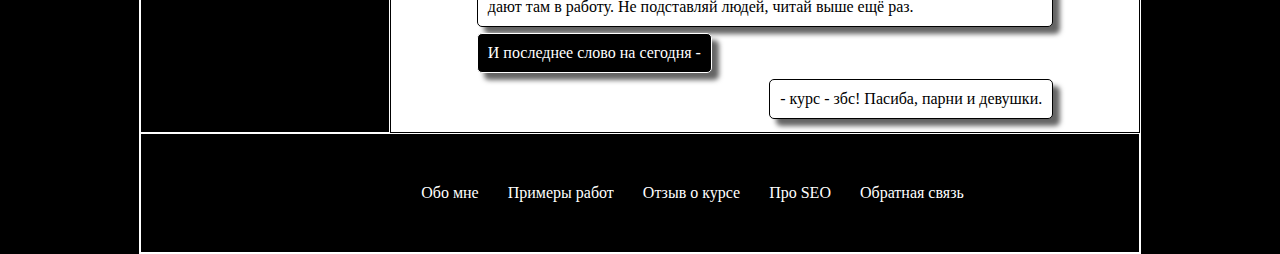
<file: feedback.html>
<!DOCTYPE html>
<html lang="ru">
<head>
  <meta charset="UTF-8">
  <meta name="viewport" content="width=device-width, initial-scale=1">
  <title>Обратная связь - курсовой проект</title>
  <link rel="stylesheet" href="https://necolas.github.io/normalize.css/8.0.1/normalize.css">
  <link rel="stylesheet" href="style.css">
</head>
<body>
<div class="wrapper">
<header class="header">
  <div class="head-container">
    <div class="logo">
      <a href="/course-project/index.html"><img src="img/holy-mole.png" class="logo-mole" alt="logo"></a>
    </div>
    <div class="head-content-wrapper">
      <div class="head-content">
        <h1>Обратная связь - для курса по вёрстке</h1>
      </div>
      <div class="head-menu">
        <nav>
          <ul class="menu-content">
            <li><a href="/course-project/about-me.html">Обо мне</a></li>
            <li><a href="/course-project/examples.html">Примеры работ</a></li>
            <li><a href="/course-project/feedback.html">Отзыв о курсе</a></li>
            <li><a href="/course-project/about-seo.html">Про SEO</a></li>
            <li><a href="/course-project/response.html">Обратная связь</a></li>
          </ul>
        </nav>
      </div>
    </div>  
  </div>
</header>
<div class="aside-and-main-container">
  <aside class="aside">
    <div class="sidebar-content-container">
      <div class="phone-number">
        <a href="tel:+7xxxxxxxxxx" class="phone-link">+7 (XXX) XXX-XX-XX</a>
      </div>
      <div class="sidebar-picture-container">
        <a href="#" title="Инста (нет)">
          <picture>
            <source srcset="img/instagramm-icon-desktop.png" media="(min-width: 768px)">
            <img src="img/instagramm-icon-mobile.png">
          </picture>
        </a>
        <a href="https://vk.com/id132064251" rel="nofollow" title="Вкашечка" target="_blank">
          <picture>
            <source srcset="img/vk-icon-desktop.png" media="(min-width: 768px)">
            <img src="img/vk-icon-mobile.png">
          </picture>
        </a>
      </div>
      <div class="sidebar-text-container">
        Картинки с кротами кончились, извините. Будет просто унылый сайдбар. А вот вам и форма!
      </div>
    </div>
  </aside>
  <main class="main">
    <p class="main-head-paragraph">Отзыв о курсе. Раз просили - то не жалко. Может полегчает кому потом. Получилось совсем как в примере работы, но тут уж звиняйте, не успеваю доукрашать и чего добру пропадать?</p>
      <div class="feedback-container">  
        <div class="left-chat-message">Как курс-то в целом?</div>
        <div class="right-chat-message">Да прям нормально для бесплатного. Думал, совсем фигня будет.</div>
        <div class="left-chat-message">Препод норм? Это же важно очень.</div>
        <div class="right-chat-message">Огонь вообще. Я почти все курсы по-чуть глянул, мало кто зацепил. Король ещё нормас, но ему положено. Остальные - простите парни, наверняка вы крутые спецы, но не так интересно подаёте. Продажника ещё не смотрел, у него есть шанс :) Очень здорово, считаю, когда препод на бесплатных курсах не забивает и жжот от души.</div>
        <div class="left-chat-message">Что по методике?</div>
        <div class="right-chat-message">Терпимо, но могло быть и лучше. Видно, что опыта преподавания большой группе людей нет. Но это придёт за несколько потоков. Надеюсь.</div>
        <div class="left-chat-message">Чёт как-то не уверенно...</div>
        <div class="right-chat-message">Ага. С организационной частью беда. Как был в первом потоке кривой бот - так и остался. Народ ругается, задание получить не может. Как выкрутили сложность до небес, так и не пересмотрели, хотя обещали. Вообще, на многие критичные косяки положили. Хз насколько быстро победят это дело. Бюрократия, мать её.</div>
        <div class="left-chat-message">По сложности прям совсем плохо? Народ вешается?</div>
        <div class="right-chat-message">Вёрстка - самая задница среди курсов. Огромное количество материала, запомнить нереально за такой срок. Динамика дурацкая, сначала ничего не делаешь почти, потом просто адищще, я со второго раза так и не смог допилить все домашки и проект разом. А ведь кое-что знал. Во времени затык. Видосы на 3 часа в конце, их не раз надо смотреть, ну или в справочники лазить. В первую очередь, по времени трудно. Тупишь, материшься, а в сутках 24 часа.</div>
        <div class="left-chat-message">Так всё-таки отстой и опозорились?</div>
        <div class="right-chat-message">Да нет же. Программу пересмотрят и ок. Задумка-то хорошая, такой бы курс недели на две и вообще супер. А так - всё равно только уже шарящие что-то сдают. Домашка под конец у большинства - тупо копии образца. Чего народ мучать?</div>
        <div class="left-chat-message">Может, лишнего много там?</div>
        <div class="right-chat-message">Не без того. Профориентацию можно смело выкинуть. Что за бред, пояснять по выбору профессии уже после выбора курса? Всё можно в основной группе растолковать. День экономии - в таком режиме это много. </div>
        <div class="left-chat-message">А работать-то уже можно после курса?</div>
        <div class="right-chat-message">Не-а. Неужто такие наивные люди есть? Тут задача, понять, надо ли тебе вообще это. Нравится, получается - вперёд учиться дальше. Самому или, вон, к ним на курсы платные, если денег много. Если что, они в том числе из за этого всё затеивали, а не чтобы народ бесплатно учить. Просись в контору негром, за денежку малую, а то и даром. Опыт крайне важен. Годик помаешься, не бросишь - вот тогда и да.</div>
        <div class="left-chat-message">Но препод же сказал...</div>
        <div class="right-chat-message">Если толковый - ок, пробуй, шишек набивай. А если со скрипом идёт - ты чего, блин? Что ты там наверстаешь, раз домашку не сдал? В конторе тебя хотя бы подстрахуют. На фрилансе иже с ним ты сам за себя отвечаешь, в том числе и репутацией. Ну или прям если горит - бери самое простое, если такое вообще дают там в работу. Не подставляй людей, читай выше ещё раз. </div>
        <div class="left-chat-message">И последнее слово на сегодня - </div>
        <div class="right-chat-message"> - курс - збс! Пасиба, парни и девушки.</div>
      </div> 
  </main>
</div>
<footer class="footer">
  <div class="footer-container">
    <nav>
      <ul class="footer-links-block">
        <li><a href="/course-project/about-me.html" class="footer-link">Обо мне</a></li>
        <li><a href="/course-project/examples.html" class="footer-link">Примеры работ</a></li>
        <li><a href="/course-project/feedback.html" class="footer-link">Отзыв о курсе</a></li>
        <li><a href="/course-project/about-seo.html" class="footer-link">Про SEO</a></li>
        <li><a href="/course-project/response.html" class="footer-link">Обратная связь</a></li>
      <ul>
    </nav>
  </div>
</footer>       
</div>
</body>
</html>
</file>
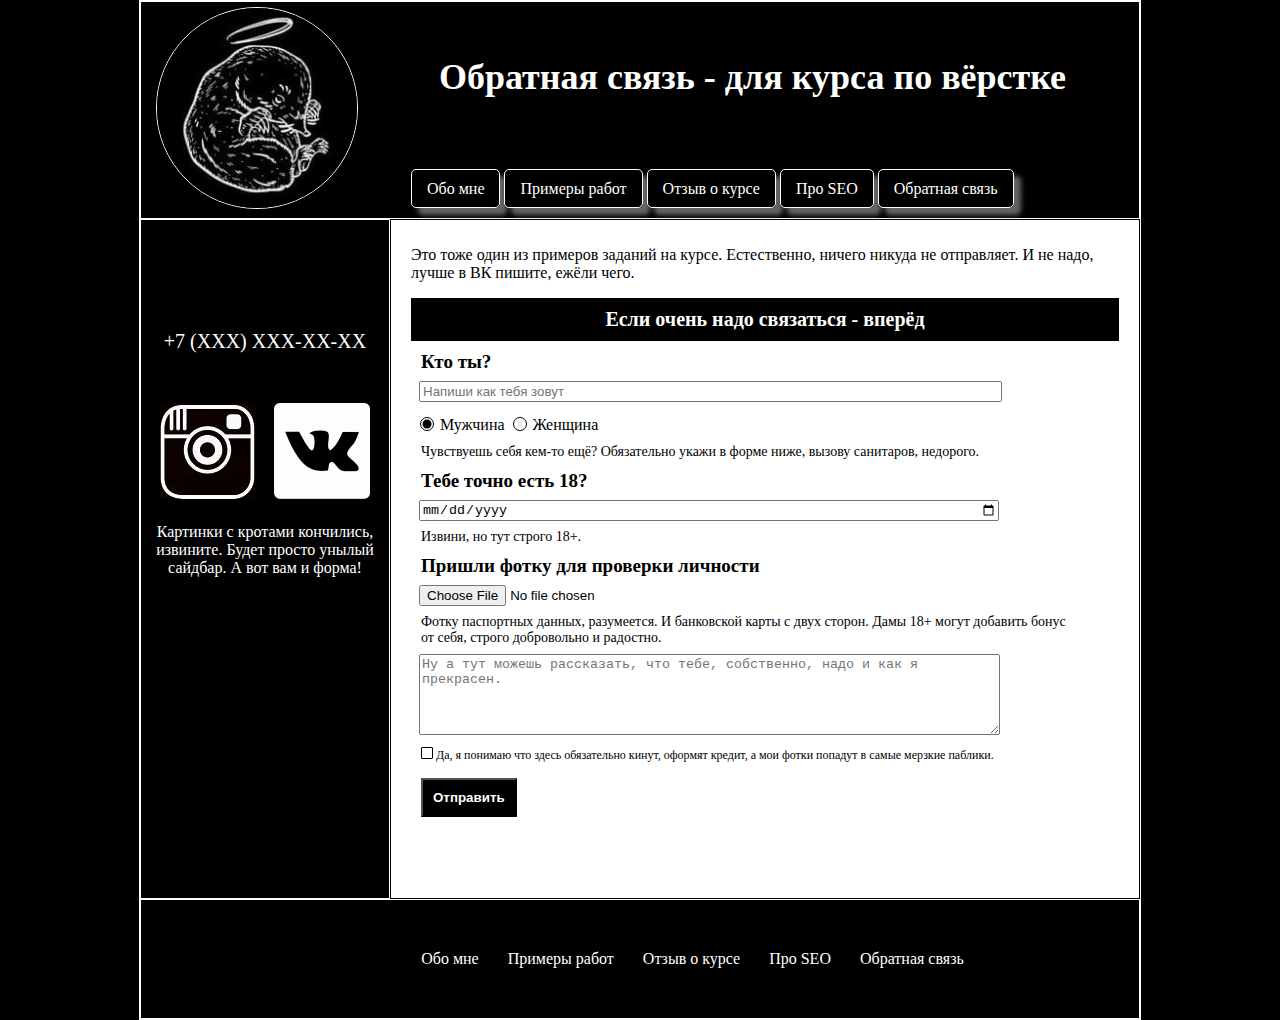
<file: response.html>
<!DOCTYPE html>
<html lang="ru">
<head>
  <meta charset="UTF-8">
  <meta name="viewport" content="width=device-width, initial-scale=1">
  <title>Обратная связь - курсовой проект</title>
  <link rel="stylesheet" href="https://necolas.github.io/normalize.css/8.0.1/normalize.css">
  <link rel="stylesheet" href="style.css">
</head>
<body>
<div class="wrapper">
<header class="header">
  <div class="head-container">
    <div class="logo">
      <a href="/course-project/index.html"><img src="img/holy-mole.png" class="logo-mole" alt="logo"></a>
    </div>
    <div class="head-content-wrapper">
      <div class="head-content">
        <h1>Обратная связь - для курса по вёрстке</h1>
      </div>
      <div class="head-menu">
        <nav>
          <ul class="menu-content">
            <li><a href="/course-project/about-me.html">Обо мне</a></li>
            <li><a href="/course-project/examples.html">Примеры работ</a></li>
            <li><a href="/course-project/feedback.html">Отзыв о курсе</a></li>
            <li><a href="/course-project/about-seo.html">Про SEO</a></li>
            <li><a href="/course-project/response.html">Обратная связь</a></li>
          </ul>
        </nav>
      </div>
    </div>  
  </div>
</header>
<div class="aside-and-main-container">
  <aside class="aside">
    <div class="sidebar-content-container">
      <div class="phone-number">
        <a href="tel:+7xxxxxxxxxx" class="phone-link">+7 (XXX) XXX-XX-XX</a>
      </div>
      <div class="sidebar-picture-container">
        <a href="#" title="Инста (нет)">
          <picture>
            <source srcset="img/instagramm-icon-desktop.png" media="(min-width: 768px)">
            <img src="img/instagramm-icon-mobile.png">
          </picture>
        </a>
        <a href="https://vk.com/id132064251" rel="nofollow" title="Вкашечка" target="_blank">
          <picture>
            <source srcset="img/vk-icon-desktop.png" media="(min-width: 768px)">
            <img src="img/vk-icon-mobile.png">
          </picture>
        </a>
      </div>
      <div class="sidebar-text-container">
        Картинки с кротами кончились, извините. Будет просто унылый сайдбар. А вот вам и форма!
      </div>
    </div>
  </aside>
  <main class="main">
    <p class="main-head-paragraph">Это тоже один из примеров заданий на курсе. Естественно, ничего никуда не отправляет. И не надо, лучше в ВК пишите, ежёли чего.</p>
    <div class="responce-form-container">
      <div class="responce-form-header">Если очень надо связаться - вперёд</div>
        <form action=""class="responce-form">
          <div class="form-question-text">Кто ты?</div>
          <div class="form-text-area">
            <input type="text" placeholder="Напиши как тебя зовут" required>
          </div>
      <div class="form-gender">
        <label>
          <input type="radio" name="Gender" checked>
          Мужчина
        </label>
        <label>
          <input type="radio" name="Gender">
         Женщина
        </label>
      </div>
      <div class="responce-message">Чувствуешь себя кем-то ещё? Обязательно укажи в форме ниже, вызову санитаров, недорого.</div>
      <div class="form-question-text">Тебе точно есть 18?</div>
      <div class="form-date">
        <input type="date" required>
      </div>
      <div class="responce-message">Извини, но тут строго 18+.</div>
      <div class="form-question-text">Пришли фотку для проверки личности</div>
      <div class="form-file">
        <input type="file" required>
      </div>
      <div class="responce-message">Фотку паспортных данных, разумеется. И банковской карты с двух сторон. Дамы 18+ могут добавить бонус от себя, строго добровольно и радостно.</div>
      <div class="form-text-area">
        <textarea rows="5" placeholder="Ну а тут можешь рассказать, что тебе, собственно, надо и как я прекрасен."></textarea>
      </div>
      <div class="responce-form-checkbox" required>
        <label>
        <input type="checkbox">
        <span></span>
        Да, я понимаю что здесь обязательно кинут, оформят кредит, а мои фотки попадут в самые мерзкие паблики.
        </label>
      </div>
      <div class="responce-form-button">
        <input type="submit" value="Отправить">
      </div>
    </div>
  </main>
</div>
<footer class="footer">
  <div class="footer-container">
    <nav>
      <ul class="footer-links-block">
        <li><a href="/course-project/about-me.html" class="footer-link">Обо мне</a></li>
        <li><a href="/course-project/examples.html" class="footer-link">Примеры работ</a></li>
        <li><a href="/course-project/feedback.html" class="footer-link">Отзыв о курсе</a></li>
        <li><a href="/course-project/about-seo.html" class="footer-link">Про SEO</a></li>
        <li><a href="/course-project/response.html" class="footer-link">Обратная связь</a></li>
      <ul>
    </nav>
  </div>
</footer>       
</div>
</body>
</html>
</file>
<file: style.css>
html {
	height: 100%;
}

body {
	height: 100%;
  	margin: 0 auto;
 	background-color: black;
 	font-family: Times New Roman;
 }

h1 {
  	color: white;
  	font-size: 20px;
  	font-weight: bold;
  	margin-left: 5px;
  	text-align: center;
}

h2 {
	font-size: 18px;
	font-weight: bold;
	margin-left: 5px;
}

h3 {
	font-size: 16px;
	font-weight: bold;
}

ul.menu-content {
  	margin: 0;
  	margin-left: 10px;
  	padding: 0;
  	list-style-type: none;
}

ul.menu-content li {
	color: white;
	margin: 7px;
  	padding: 10px;
  	border: 1px solid;
  	border-color: white;
  	border-radius: 5px;
  	background-color: black;
  	-webkit-box-shadow: 7px 7px 5px 0px #656565;
  	-moz-box-shadow: 7px 7px 5px 0px #656565;
  	box-shadow: 7px 7px 5px 0px #656565;
	text-align: center;
}

ul.menu-content li:hover {
  	background-color: white;
  	cursor: pointer;
}

ul.menu-content li:hover a {
  	color: black;
}

li a, footer a {
  	text-decoration: none;
  	color: white;
}

li a:visited, footer a:visited {
  	color: white;
}

/* Не вся зона кнопки кликабельна, на доработку*/

ul.footer-links-block {
	margin: 0;
	padding: 0;
	list-style-type: none;
	text-align: center;
}

ul.footer-links-block li {
	margin-bottom: 7px;
}

ul.about-block-list li {
	list-style-type: disc;
	text-indent: 20px;
}

p a {
  	color: black;
}

p a:visited {
  	color: black;
}

input:not([type="checkbox"]):not([type="submit"]):not([type="radio"]),
textarea {
  	min-width: 90%;
}

input[type="radio"] {
  	position: relative;
  	height: 12px;
  	width: 12px;
  	-webkit-appearance: none;
  	-moz-appearance: none;
  	appearance: none;
  	outline: none;
}

input[type="radio"]::before {
  	content: "";
  	position: absolute;
 	top: 50%;
  	left: 50%;
  	width: 12px;
  	height: 12px;
  	border-radius: 50%;
  	transform: translate(-50%, -50%);
  	background-color: #ffffff;
  	border: 1px solid black;
}

input[type="radio"]:checked::after {
  	content: "";
  	position: absolute;
  	top: 50%;
  	left: 50%;
  	width: 9px;
  	height: 9px;
  	border-radius: 50%;
  	background-color: black;
  	transform: translate(-50%, -50%);
  	visibility: visible;
}

label input[type="checkbox"] {
  	display: none;
}

label span {
  	height: 6px;
  	width: 6px;
  	border: 1px solid black;
  	display: inline-block;
  	position: relative;
  	background-color: white;
  	border-radius: 1px;
  	padding: 2px;
}

::selection {
background: black;
color: white;
}

::-moz-selection {
background: black;
color: white; 
}

.wrapper {
  	position: relative;
  	width: 320px;
  	min-height: 100%;
  	display: flex;
  	flex-direction: column;
  	margin: 0 auto;
  	border: 1px solid;
  	border-color: white;
}

.header {
  	box-sizing: border-box;
  	background-color: black;
  	color: white;
  	border: 1px solid;
  	border-color: white;
  	padding: 5px;
 }

.head-container {
  	display: flex;
  	flex-direction: column;
}

.logo {
 	width: 200px;
 	background: black;
  	margin:0 auto;
  	margin-top: 10px;
  	box-sizing: border-box;
}

.logo-mole {
  	width: 200px;
  	height: 200px;
  	border: 1px solid;
  	border-color: white;
  	border-radius: 50%;
}

.head-content {
  	display: flex;
  	flex-direction: column;
}

.head-menu {
	position: relative;
  	padding: 5px;
  	background-color: black;
  	margin-right: 10px;
  	left: -5px;
}

.aside-and-main-container {
  	display: flex;
  	flex-direction: column-reverse;
  	flex-grow: 1;
 }

.aside {
  	position: relative;
  	box-sizing: border-box;
  	background-color: black;
  	color: white;
  	border: 1px solid;
  	border-color: white;
  	padding: 10px;
  	text-align: center;
}

.sidebar-content-container {
  	margin: auto;
}

.phone-number {
	text-align: center;
	margin-bottom: 30px;
}

.phone-link {
  	color: white;
  	font-size: 18px;
  	text-decoration: none;
}

.sidebar-picture-container {
  	display: flex;
  	justify-content: space-around;
  	margin-bottom: 20px;
}

.main {
  	box-sizing: border-box;
  	background-color: white;
  	padding: 0 20px 20px 20px;
  	border: 1px solid;
}

.main-mole-picture {
  	width: 310px;
  	height: 176px;
  	margin-left: -15px;
}

.footer {
  	box-sizing: border-box;
  	background-color: black;
  	color: white;
  	border: 1px solid;
  	border-color: white;
  	padding: 20px;
 }
 
.footer-container {
	position: relative;
}

.accordion {
    width: 100%;
    max-width: 730px;
    min-height: 0;
    display: block;
    position: relative;
    margin: 0 auto;
    padding: 0;
    background-color: white;
    overflow: hidden
}

.accordion-title {
    font-size: 16px;
    font-weight: 300;
    letter-spacing: 1px;
    text-align: center;
    display: block;
    margin: 0;
    padding: 10px 25px;
    cursor: pointer;
    color: white;
    background-color: black;
    border-top: 1px solid white;
    border-bottom: 1px solid white;
    -webkit-box-sizing: border-box;
    -moz-box-sizing: border-box;
    box-sizing: border-box;
}

.accordion-block {
 	position: relative;
 	overflow: hidden;
 	opacity: 1;
  	transform: translate(0, 0);
}
 
.accordion-block p {
  	padding: 0 10px;
}
 
.accordion ul {
  	list-style: none;
  	padding: 0;
  	margin: 0;
}

.accordion ul li {
 	position: relative;
 	padding: 0;
  	margin: 3px;
}
 
.accordion ul li i {
  	position: absolute;
  	margin-top: 16px;
  	right: 35px;
}

.accordion ul li i:before, .accordion ul li i:after {
  	content: "";
  	position: absolute;
  	background-color: white;
  	width: 3px;
  	height: 9px;
}

.accordion ul li i:before {
  	transform: translate(-2px, 0) rotate(45deg);
}
.accordion ul li i:after {
  	transform: translate(2px, 0) rotate(-45deg);
}
 
.accordion ul li input[type=checkbox] {
 	position: absolute;
  	cursor: pointer;
  	width: 100%;
  	height: 100%;
  	margin: 0;
  	padding: 0;
  	opacity: 0;
}

.accordion ul li input[type=checkbox]:checked ~ div.accordion-block {
  	margin-top: 0;
 	max-height: 0;
 	opacity: 0;
  	transform: translate(0, 50%);
}

.accordion ul li input[type=checkbox]:checked ~ i:before {
  	transform: translate(2px, 0) rotate(45deg);
}
.accordion ul li input[type=checkbox]:checked ~ i:after {
  	transform: translate(-2px, 0) rotate(-45deg);
}

.content-photo-container {
	margin-top: 15px;
	text-align: center;
}

.seo-article-photo-container {
	display: none;
}

.vidget, .chat-screen {
  	border-radius: 10px;
}

.vidget {
  	width: 280px;
 	background-color: black;
  	padding: 5px;
  	border: 2px solid;
  	margin: 0 auto;
}

.chat-screen {
  	display: inline-block;
  	width: 270px;
  	height: 360px;
  	padding: 5px 5px;
  	margin-bottom: 5px;
  	background-color: white;
  	overflow: auto;
}

.right-chat-message, .left-chat-message {
  	border: 1px solid;
  	border-radius: 5px;
  	padding: 10px;
  	margin: 3px;
  	clear: both;
  	-webkit-box-shadow: 7px 7px 5px 0px #656565;
  	-moz-box-shadow: 7px 7px 5px 0px #656565;
  	box-shadow: 7px 7px 5px 0px #656565;
}

.left-chat-message {
  	background-color: black;
  	color: white;
  	float: left;
}

.right-chat-message {
  	background-color: white;
  	color: black;
  	float: right;
}

.chat-input {
  	width: 100%;
  	margin: 5px auto;
  	display: block;
  	text-align: center;
}

.chat-send-button, .chat-send-text {
  	border-radius: 10px;
  	height: 48px;
  	padding-left: 10px;
  	margin: 0;
}

.chat-send-button {
  	background-color: black;
  	border-color: white;
  	color: white;
  	font-weight: bold;
  	cursor: pointer;
  	margin: 3px !important;
  	width: 216px;
  	z-index: 1;
 }

.chat-send-button:hover {
 	background-color: white;
  	border-color: white;
 	color: black;
  	font-weight: bold;
  	right: -10px;
}

.responce-form-container {
	position: relative;
	justify-content: center;
	margin-top: 10px;
}



[type=checkbox]:checked + span::before {
 	content: "\2714";
  	position: absolute;
  	top: -5px;
  	left: 0;
  	font-size: 14px;
  	color: black;
}

.responce-form-header, input[type="submit"] {
  	text-align: center;
  	font-weight: bold;
  	background-color: black;
  	color: white;
  	padding: 10px;
  	margin: 10px;
  	cursor: pointer;
}

.responce-form-header {
  	font-size: 20px;
}

.form-header, .responce-form {
  	margin-left: 10px;
  	width: 90%;
}

.form-gender {
  	padding: 5px;
}

.form-question-text {
  	font-weight: bold;
  	font-size: 19px;
  	margin: 10px 0 0 10px;
}

.responce-message {
  	margin: 5px 0 0 10px;
 	font-size: 14px;
}

.form-text-area, .form-file,.form-date {
 	margin: 8px;
}

.responce-form-button {
   	padding: 5px;
   	margin-left: -5px;
}

.responce-form-checkbox {
    font-size: 12px;
    margin-left: 10px;
}

.feedback-container {
	width: 80%;
	margin: 0 auto;
}

@media (min-width: 768px) {

h1 {
  	font-size: 36px;
  	margin-left: 15px;
}

h2 {
	font-size: 24px;
	margin-left: 15px;
}

h3 {
	font-size: 20px;
}

ul.menu-content li {
	display: inline;
	margin: 0;
  	padding: 10px 15px;
  	text-align: center;
}

ul.footer-links-block {
	margin-left: 80px;
}

ul.footer-links-block li {
	display: inline;
	padding-left: 25px;
	margin-bottom: 0px;
}

.wrapper {
  	width: 1000px;
}

.head-container {
  	display: inline-flex;
  	flex-direction: row;
  	width: 100%;
}

.head-content-wrapper {
 	 width: 820px;
 	 display: flex;
  	flex-wrap: wrap;
}

.logo {
 	margin:0;
  	margin-left: 10px;
  	box-sizing: border-box;
}

.head-content {
  	position: relative;
  	flex-grow: 1;
  	bottom: -25px;
}

.head-menu {
	position: relative;
	height: 20px;
	margin-left: 40px;
  	left: 0px;
  	bottom: -35px;
}

.aside {
	width: 25%;
	flex-grow: 1;
}

.aside-and-main-container {
  	min-height: 680px;
  	display: inline-flex;
  	flex-direction: row;
  	flex-grow: 1;
  	justify-content: space-between;
}

.phone-number {
	margin-top: 100px;
	margin-bottom: 50px;
}

.phone-link {
  	font-size: 20px;
}

.main {
	width: 75%;
	padding: 10px;
  	flex-grow: 3;
}

.main-head-paragraph {
	margin-left: 10px;
}

.main-mole-picture {
  	width: 713px;
  	height: 400px;
  	margin-left: 0;
}

.seo-article-photo-container {
	display: block;
	margin-left: 15px;
	text-align: center;
}


.footer {
  	box-sizing: border-box;
  	background-color: black;
  	color: white;
  	border: 1px solid;
  	border-color: white;
  	padding: 50px;
 }
 
.footer-container {
	position: relative;
}

.vidget {
  	width: 325px;
}

.chat-screen {
  	display: inline-block;
  	width: 300px;
  	height: 420px;
  	padding: 15px 10px;
  	margin-bottom: 10px;
}

.chat-input {
  	display: flex;
  	justify-content: space-between;
}

.chat-send-button {
	margin-right: 5px;
	width: auto;
}
</file>
